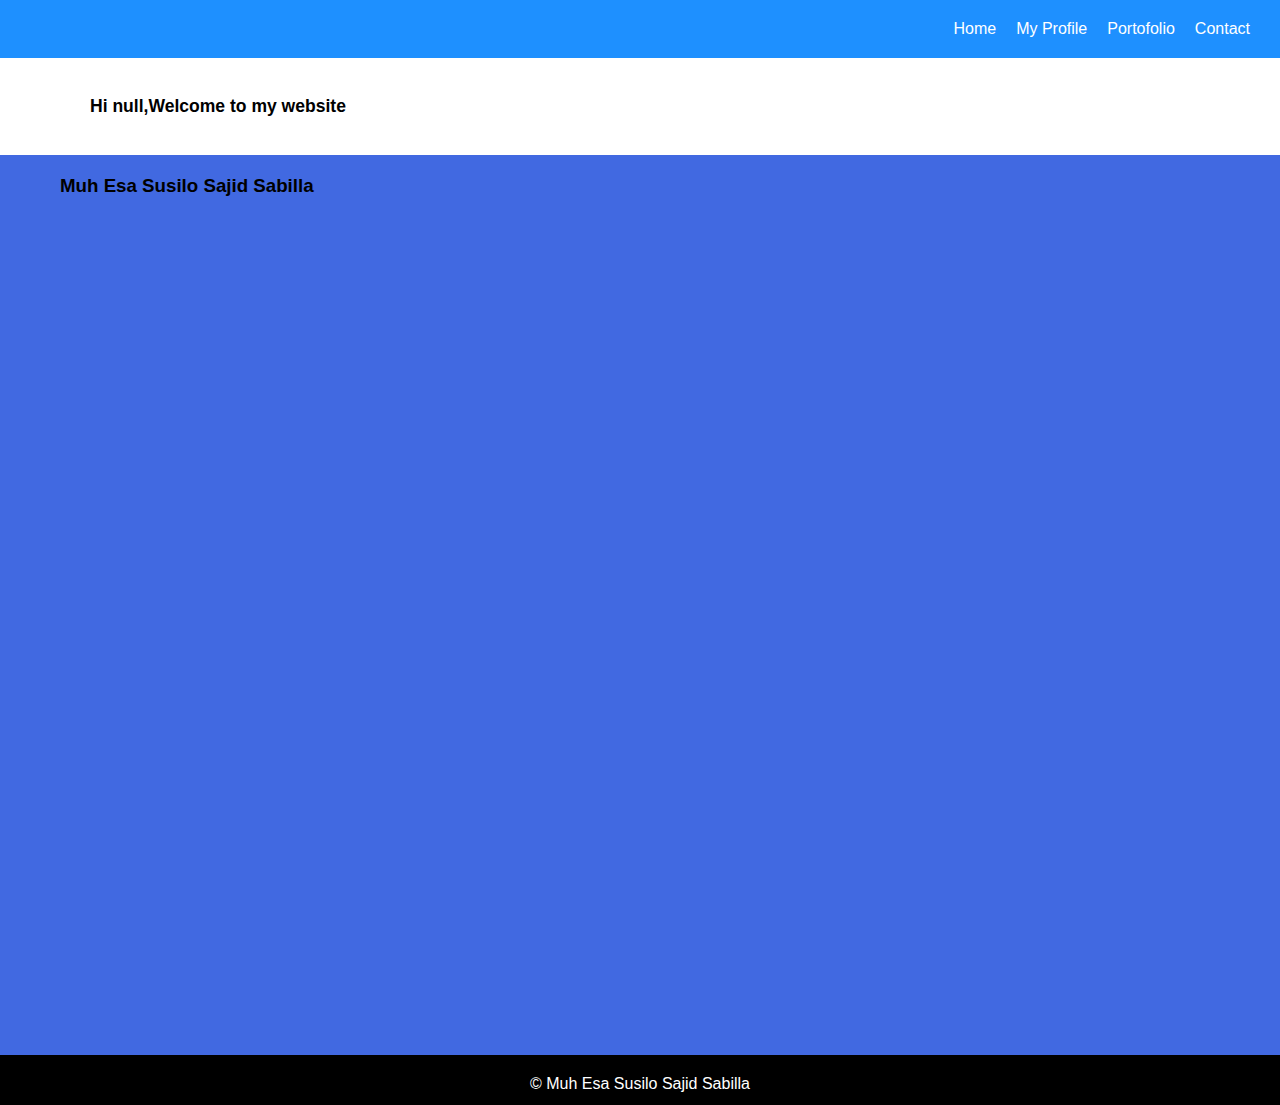
<file: profile.html>
<!DOCTYPE html>
<html lang="en">
<head>
    <meta charset="UTF-8">
    <meta http-equiv="X-UA-Compatible" content="IE=edge">
    <meta name="viewport" content="width=device-width, initial-scale=1.0">
    <link rel="stylesheet" href="style.css">
    <link rel="stylesheet" href="profile.css">
    <title>Document</title>
</head>
<body>
    <header class="header-wrapper">
    <nav class="container">
        <a href="home.html" class="home">Home</a>
        <a href="profile.html" class="home">My Profile</a>
        <a href="#" class="home">Portofolio</a>
        <a href="#" class="home">Contact</a>
    </nav>
</header>

    <div class="header">
        <h3>Hi <span id="nama"></span>,Welcome to my website</h3>
    </div>


    <main class="content-profile">
            <h3>Muh Esa Susilo Sajid Sabilla</h3>
    </main>

    <div class="footer">
        <p>&copy; Muh Esa Susilo Sajid Sabilla</p>
    </div>
<script src="javascipt.js">
</script>
</body>
</html>
</file>
<file: style.css>
body {
    margin: 0;
    padding: 0;
    font-family: sans-serif;
}

.main-content {
    display: flex;
    flex-direction: row;
    justify-content: space-between;
    align-items: center;
  }

.container{
    display: flex;
    justify-content: flex-end;
    background-color: #1e90ff;
    color: #fff;
    padding: 20px;
  }

  .imgslide{
    width: 90%;
    text-align: center;
  }

  .button-slide{
    margin: 10px;
    margin-left: 60px;
  }

  .button1{
    width: 70px;
    height: 30px;
    background-color: #1e90ff;
    border: none;
    color: white;
    border-radius: 2px;

  }

  .button2{
    width: 70px;
    height: 30px;
    background-color: grey;
    border-radius: 2px;
    border: none;
    color: white;
  }
  
  .home{
    margin: 0 10px;
    border: none;
    cursor: pointer;
    color: white;
    font-size: 16px;
    text-decoration: none;
  }
  
  .home:hover {
    color: black;

  }
  
  /* Gaya untuk form */
  .form-container {
    width: 45%;
    margin: 50px auto;
    padding: 20px;
    border: 1px solid #ddd;
    box-shadow: 0 0 10px rgba(0, 0, 0, 0.2);
    background-color: #f5f5f5;
  }
  
  .form-container h2 {
    margin-top: 0;
    margin-bottom: 20px;
    font-size: 24px;
  }
  
  .form-container label {
    display: block;
    margin-bottom: 10px;
    font-size: 16px;
  }
  
  .form-container input[type="text"],
  .form-container input[type="date"],
  .form-container textarea {
    width: 85%;
    padding: 10px;
    margin: 10px 20px 10px 20px;
    border: 1px solid #ddd;
    border-radius: 5px;
  }
  
  .form-container input[type="radio"] {
    margin-right: 10px;
  }
  
  .form-container textarea {
    height: 100px;
  }
  
  .form-container input[type="submit"] {
    width: 100%;
    background-color: #1e90ff;
    color: #fff;
    border: none;
    padding: 10px 20px;
    border-radius: 5px;
    cursor: pointer;
  }
  
  .form-container input[type="submit"]:hover {
    background-color: #fff;
    color: #1e90ff;
  }

  .radio-container label {
    display: inline-block;
    margin-right: 10px;
    border-radius: 5px;
    border: none;
    cursor: pointer;
  }
  
  /* Gaya untuk hasil */
  .result-container {
    width: 45%;
    height: 500px;
    margin: 50px auto;
    padding-left: 20px;
    border-left: 1px solid #ccc;
    box-shadow: 0 0 10px rgba(0, 0, 0, 0.2);
    background-color: #fff;
  }

  .form-container input[type="submit"] {
    width: 100%;
    background-color: #1e90ff;
    color: #fff;
    border: none;
    padding: 10px 20px;
    border-radius: 5px;
    cursor: pointer;
  }
  
  .result-container p {
    margin-bottom: 10px;
    font-size: 16px;
  }
  .header{
    padding-left: 30px;
    margin-bottom: 0;
    font-family: 'Gill Sans', 'Gill Sans MT', Calibri, 'Trebuchet MS', sans-serif;
    font-size: 15px;
  }
  .result-container span {
    font-weight: bold;
  }


  .image-content{
    display: flex;
    align-items: center;
    justify-content: center;

  }

  h3{
    padding: 20px;
    padding-left: 60px;
  }

  .imagee{
    border-radius: 50%;
    width: 200px;
    height: 200px;
  }

  .footer{
    width: 100%;
    height: 50px;
    position: absolute;
    align-items: center;
    text-align: center;
    line-height: 25px;
    background-color: black;
    color: white;
  }
    @media only screen and (max-width: 600px){

        .header-wrapper{
            flex-direction: column;
            display: flex;
        }
        .main-content{
          display: grid;
        }

        .form-container {
          width: 100%;
          margin: 50px auto;
          padding: 20px;
          border: 1px solid #ddd;
          box-shadow: 0 0 10px rgba(0, 0, 0, 0.2);
          background-color: #f5f5f5;
        }

        .content-facilitation{
          width: 100%;
          display: flex;
          flex-direction: column;
        }

        .image-content{
          display: grid;
        }

        .result-container {
          width: 100%;
          height: 500px;
          margin: 50px auto;
          padding-left: 20px;
          border-left: 1px solid #ccc;
          box-shadow: 0 0 10px rgba(0, 0, 0, 0.2);
          background-color: #fff;
        }
      
        .container{
            flex-direction: column;
            display: flex;
            align-items: center;
            border: 1px solid;
        }
        .home{
            margin: 10px;
            width: 100%;
            align-items: center;
            padding: 5px;
            border-bottom: 1px solid black;
        }

        .header{
          padding-left: 5px;
          margin-bottom: 0;
          font-family: 'Gill Sans', 'Gill Sans MT', Calibri, 'Trebuchet MS', sans-serif;
          font-size: 15px;
          margin-left: 10px;
        }

        
    }
</file>
<file: profile.css>
.content-profile{
    width: 100%;
    height: 100vh;
    background: #4169E1;

}
</file>
